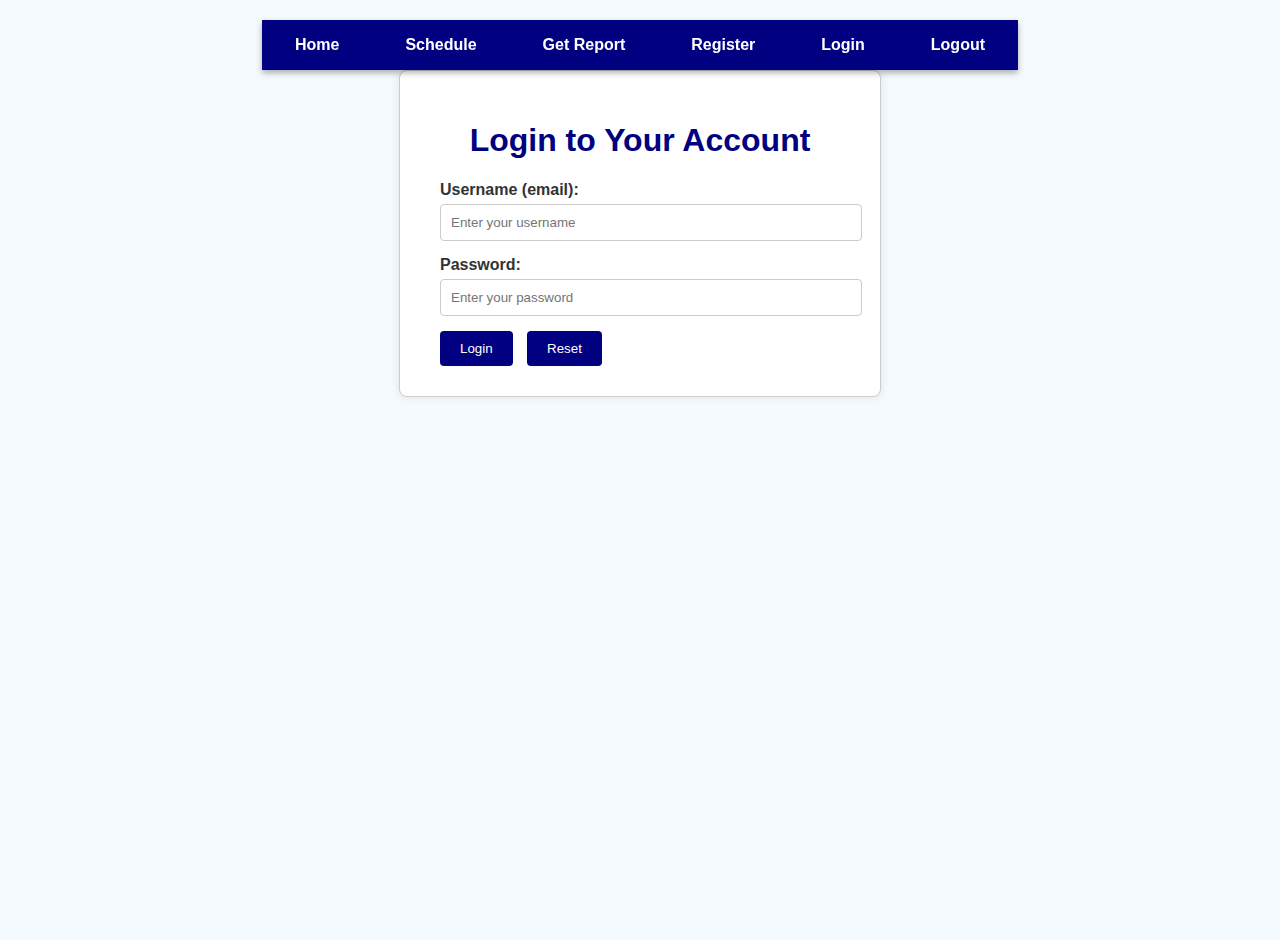
<file: login.html>
<!DOCTYPE html>
<html lang="en">
<head>
  <meta charset="utf-8" />
  <title>Login</title>
  <link rel="stylesheet" href="styles.css">
</head>

<body class="login-page">
  <nav class='navbar'>
  <ul class='nav-list'>
    <li><a href='index.html' class='nav-link'>Home</a></li>
    <li><a href='schedule.html' class='nav-link'>Schedule</a></li>
    <li><a href='requestReport.php' class='nav-link'>Get Report</a></li>
    <li><a href='registration.html' class='nav-link'>Register</a></li>
    <li><a href='login.html' class='nav-link'>Login</a></li>
    <li><a href='logout.php' class='nav-link'>Logout</a></li>
  </ul>
</nav>

  <div class="login-container">
    <h1>Login to Your Account</h1>

    <!-- Error message injected via JavaScript -->
    <div id="error-container"></div>

    <form method="post" action="login.php">
      <label for="username">Username (email):</label>
      <input type="text" id="username" name="username" placeholder="Enter your username" required>

      <label for="password">Password:</label>
      <input type="password" id="password" name="password" placeholder="Enter your password" required>

      <input type="submit" value="Login">
      <input type="reset" value="Reset">
    </form>
  </div>

  <script>
    const params = new URLSearchParams(window.location.search);
    if (params.get("error") === "1") {
      document.getElementById("error-container").innerHTML = "<p class='error-message'>⚠️ Error: Invalid username or password.</p>";
    }
  </script>
</body>
</html>
</file>
<file: styles.css>
/* Kephart Styles from Lab07 Website */


/*General page styles*/
body {
  background-color: #f0f8ff;
  color: #333;
  font-family: Arial, sans-serif;
  margin: 20px;
  padding: 20px;
}

/*styling for the headers*/
h1, h3 {
  text-align: center;
  color: navy;
}

/* styling for tables */
table {
  border-collapse: collapse;
  width: 100%;
  border: 2px solid #000;
}

th, td {
  border: 1px solid #000;
  padding: 10px;
  text-align: center;
}

/*reusable classes/attributes */
.highlight {
  background-color: yellow;
  font-weight: bold;
  padding: 5px;
}

.card { /*this one is useful for making little boxes*/
  border: 2px solid navy;
  padding: 15px;
  margin-bottom: 20px;
  background-color: #e6f2ff;
  float: left;
  width: 45%;
}



/* links */
a {
  text-decoration: underline;
  color: darkblue;
}

a:hover {
  text-decoration-style: wavy;
}

/* LOGIN PAGE STYLES */
/* Note- used ChatGPT to help come up with some these */

body.login-page {
  background-color: #f5faff;
  font-family: Arial, sans-serif;
  display: flex;
  flex-direction: column;
  align-items: center;
  height: 100vh;
  margin: 0;
}

.login-container {
  background-color: #ffffff;
  border: 1px solid #ccc;
  padding: 30px 40px;
  border-radius: 8px;
  box-shadow: 0 0 10px rgba(0, 0, 0, 0.1);
  width: 100%;
  max-width: 400px;
}

.login-container h1 {
  text-align: center;
  color: navy;
}

.login-container label {
  font-weight: bold;
}

.login-container input[type="text"],
.login-container input[type="password"] {
  width: 100%;
  padding: 10px;
  margin-top: 5px;
  margin-bottom: 15px;
  border: 1px solid #ccc;
  border-radius: 4px;
}

.login-container input[type="submit"],
.login-container input[type="reset"] {
  padding: 10px 20px;
  margin-right: 10px;
  border: none;
  border-radius: 4px;
  background-color: navy;
  color: white;
  cursor: pointer;
}

.login-container input[type="submit"]:hover,
.login-container input[type="reset"]:hover {
  background-color: #004080;
}

.error-message {
  color: red;
  font-weight: bold;
  text-align: center;
  margin-bottom: 15px;
}


/* navbar stuff, note that a significant amount of AI was used here*/

/* navbar container */
.navbar {
  background-color: navy;
  padding: 0;
  margin: 0;
  box-shadow: 0 3px 6px rgba(0,0,0,0.3); /*adds a shadow below the navbar, this was an idea from AI*/
  position: sticky; /*makes it stick to the top when you scroll*/
  top: 0; /*makes it stick to the top when you scroll*/
  font-family: Arial, sans-serif;
}

/*the list insidethe navbar */
.nav-list {
  list-style: none;
  display: flex;
  justify-content: center;
  margin: 0;
  padding: 0;
  height: 50px;
  align-items: center;
}

/*each actual list item */
.nav-list li {
  margin: 0 15px;
}

/*the physical links themselves, note that AI was heavily relied on to make this work */
.nav-link {
  color: white;
  text-decoration: none;
  padding: 12px 18px;
  border-radius: 5px;
  font-weight: bold;
  transition: background-color 0.25s ease, color 0.25s ease;
}
</file>
